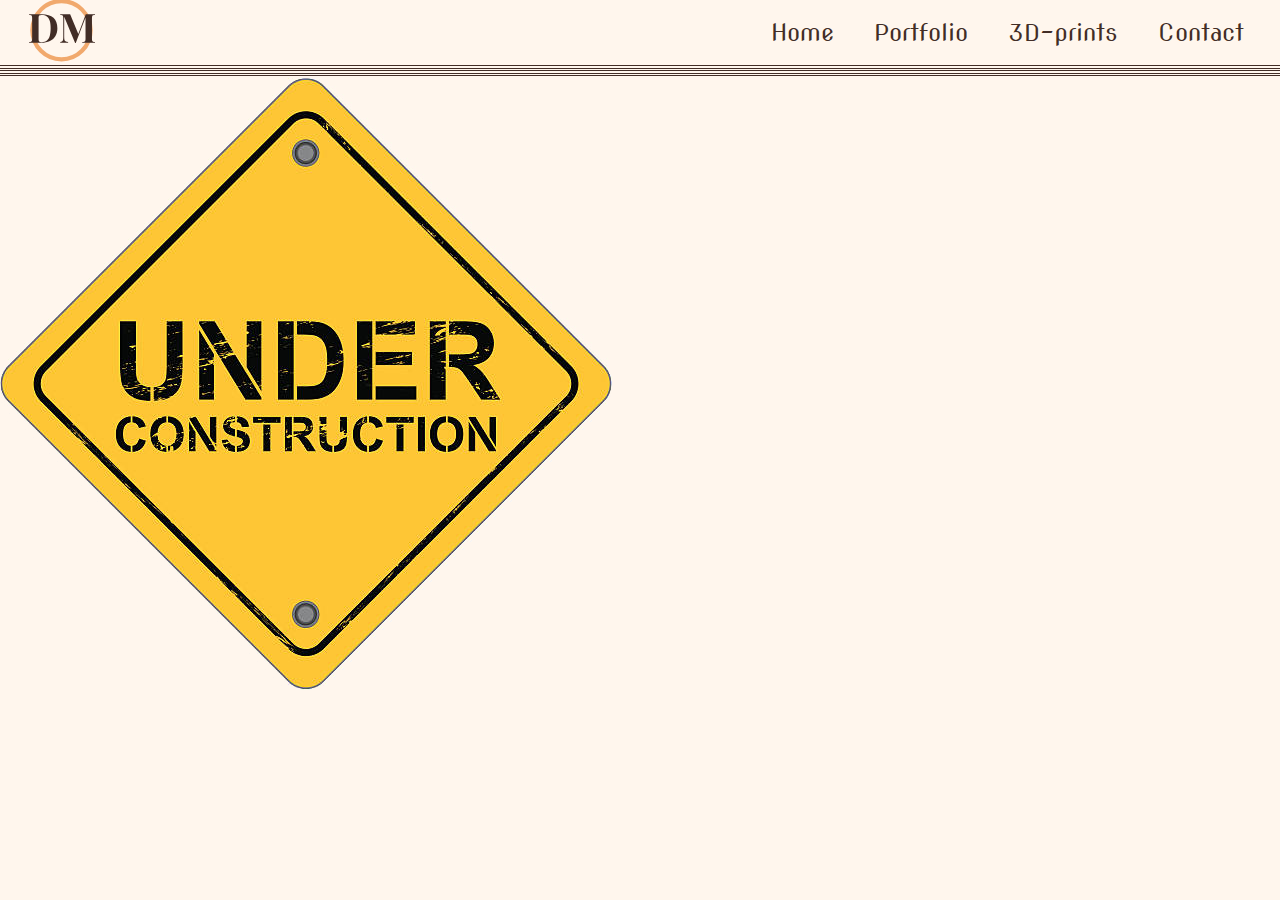
<file: contact.html>
<!DOCTYPE html>
<html lang="en">
  <head>
    <meta charset="UTF-8" />
    <meta name="viewport" content="width=device-width, initial-scale=1.0" />
    <title>Visitekaartje Demi van der Maarl</title>
    <script type="text/javascript" src="script.js" defer></script>
    <link rel="stylesheet" type="text/css" href="styles.css" />
    <link rel="preconnect" href="https://fonts.googleapis.com" />
    <link rel="preconnect" href="https://fonts.gstatic.com" crossorigin />
    <link
      href="https://fonts.googleapis.com/css2?family=Nova+Slim&display=swap"
      rel="stylesheet"
    />
  </head>
  <body>
    <header class="nav">
        <div class="logo">
          <svg
            width="80"
            height="70"
            viewBox="0 0 86 83"
            fill="none"
            xmlns="http://www.w3.org/2000/svg"
          >
            <circle cx="40" cy="37" r="34.5" stroke="#F1A96D" stroke-width="5" />
            <path
              d="M16.464 18.016C22.768 18.016 27.456 19.456 30.528 22.336C33.6 25.184 35.136 29.28 35.136 34.624C35.136 38.112 34.384 41.168 32.88 43.792C31.376 46.384 29.184 48.4 26.304 49.84C23.456 51.28 20.032 52 16.032 52C15.52 52 14.848 51.984 14.016 51.952C13.184 51.92 12.32 51.904 11.424 51.904C10.528 51.872 9.728 51.856 9.024 51.856C7.616 51.856 6.224 51.872 4.848 51.904C3.504 51.904 2.432 51.936 1.632 52V51.04C2.656 50.976 3.424 50.848 3.936 50.656C4.448 50.464 4.784 50.08 4.944 49.504C5.136 48.928 5.232 48.064 5.232 46.912V23.104C5.232 21.92 5.136 21.056 4.944 20.512C4.784 19.936 4.432 19.552 3.888 19.36C3.376 19.136 2.624 19.008 1.632 18.976V18.016C2.432 18.048 3.504 18.096 4.848 18.16C6.224 18.192 7.584 18.192 8.928 18.16C10.08 18.128 11.376 18.096 12.816 18.064C14.288 18.032 15.504 18.016 16.464 18.016ZM16.416 18.88C14.944 18.88 13.984 19.152 13.536 19.696C13.088 20.24 12.864 21.344 12.864 23.008V47.008C12.864 48.672 13.088 49.776 13.536 50.32C14.016 50.864 14.992 51.136 16.464 51.136C19.152 51.136 21.264 50.512 22.8 49.264C24.368 47.984 25.488 46.128 26.16 43.696C26.832 41.264 27.168 38.304 27.168 34.816C27.168 31.232 26.8 28.272 26.064 25.936C25.36 23.568 24.224 21.808 22.656 20.656C21.088 19.472 19.008 18.88 16.416 18.88ZM79.7558 18.016V18.976C78.7318 19.008 77.9638 19.136 77.4518 19.36C76.9398 19.552 76.5878 19.936 76.3958 20.512C76.2358 21.056 76.1558 21.92 76.1558 23.104V46.912C76.1558 48.064 76.2358 48.928 76.3958 49.504C76.5878 50.08 76.9398 50.464 77.4518 50.656C77.9638 50.848 78.7318 50.976 79.7558 51.04V52C78.8598 51.936 77.7238 51.904 76.3478 51.904C75.0038 51.872 73.6278 51.856 72.2198 51.856C70.6838 51.856 69.2438 51.872 67.8998 51.904C66.5558 51.904 65.4678 51.936 64.6358 52V51.04C65.7238 50.976 66.5398 50.848 67.0838 50.656C67.6598 50.464 68.0438 50.08 68.2358 49.504C68.4278 48.928 68.5238 48.064 68.5238 46.912V20.944H68.8598L56.9558 52.048H56.1878L43.2278 21.136V44.128C43.2278 45.888 43.3238 47.248 43.5158 48.208C43.7078 49.136 44.1238 49.808 44.7638 50.224C45.4358 50.608 46.4758 50.88 47.8838 51.04V52C47.2758 51.936 46.4758 51.904 45.4838 51.904C44.4918 51.872 43.5638 51.856 42.6998 51.856C41.9638 51.856 41.2118 51.872 40.4438 51.904C39.6758 51.904 39.0358 51.936 38.5238 52V51.04C39.5478 50.88 40.3158 50.608 40.8278 50.224C41.3398 49.84 41.6758 49.216 41.8358 48.352C42.0278 47.456 42.1238 46.24 42.1238 44.704V23.104C42.1238 21.92 42.0278 21.056 41.8358 20.512C41.6758 19.936 41.3238 19.552 40.7798 19.36C40.2678 19.136 39.5157 19.008 38.5238 18.976V18.016C39.0358 18.048 39.6758 18.08 40.4438 18.112C41.2118 18.144 41.9638 18.16 42.6998 18.16C44.0758 18.16 45.4198 18.144 46.7318 18.112C48.0758 18.08 49.2598 18.048 50.2838 18.016L60.3638 42.352L59.1638 43.456L68.8118 18.16C69.3558 18.16 69.9158 18.16 70.4918 18.16C71.0678 18.16 71.6438 18.16 72.2198 18.16C73.6278 18.16 75.0038 18.144 76.3478 18.112C77.7238 18.08 78.8598 18.048 79.7558 18.016Z"
              fill="#422D26"
            />
          </svg>
        </div>
  
        <!--  checkbox to control the icon's state    -->
        <input id="menu-toggle" type="checkbox" />
        <label class="menu-button-container" for="menu-toggle">
          <div class="menu-button"></div>
        </label>
  
        <!--  main menu    -->
        <ul class="menu">
          <li><a href="index.html">Home</a></li>
  
          <li><a href="index.html#portfolio">Portfolio</a></li>
          <li><a href="index.html#prints">3D-prints</a></li>
          <li><a href="contact.html">Contact</a></li>
        </ul>
      </header>
      <div class="nav-bar-bottom-lines"></div>
      <div class="nav-bar-bottom-lines"></div>
      <div class="nav-bar-bottom-lines"></div>
      <div class="nav-bar-bottom-lines"></div>
      <div class="nav-bar-bottom-lines"></div>
      <section class="contact">
        <img class="under-construction" src="under-construction.png" alt="this page is under construction">
      </section>
  
  </body>
</html>
</file>
<file: styles.css>
* {
  box-sizing: border-box;
}

body, html {
  margin: 0;
  padding: 0;
  height: 100%;
  line-height: 28px;
  font-family: 'Nova Slim', cursive;
  background-color: var(--main-beige);
  color: var(--main-brown);
  overflow-x: hidden;
}

:root{
    /* colors */
    --main-beige:#FFF6ED;
    --main-orange:#F1A96D;
    --secondary-orange:orange;
    --main-brown:#422D26;
    /* font sizes */
    --header-size-mobile:24px;
    --header-size-desktop:48px;
    --p-size-mobile:18px;
    --p-size-desktop:20px;
}

.logo {
  top: 0.20em;
  position: relative;
}

.nav {
  display: flex;
  flex-direction: row;
  align-items: center;
  justify-content: space-between;
  height: 65px;
  padding: 1em;
  font-size: var(--header-size-mobile);
  color: var(--main-brown);
  z-index: 1;
  position: sticky;
  
}
.nav svg{
    cursor: pointer;
}

.menu >  li > a:hover {
  color: var(--secondary-orange);
}

.menu {
  display: flex;
  list-style-type: none;
  z-index: 1;
 
}
.menu > li{
    padding: .5em;
}

.menu > li > a{
  text-decoration: none;
  color: var(--main-brown);
}
/*Container for menu button  */
.menu-button-container {
  display: flex;
  height: 100%;
  width: 30px;
  cursor: pointer;
  flex-direction: column;
  justify-content: center;
  align-items: center;
}

#menu-toggle {
  display: none;
}

/*  Creating the menu button */
.menu-button,
.menu-button::before,
.menu-button::after {
  display: block;
  background-color: var(--main-orange);
  position: absolute;
  height: 4px;
  width: 32px;
  border-radius: 3px;
}

.menu-button::before {
  content: '';
  margin-top: -8px;
}

.menu-button::after {
  content: '';
  margin-top: 8px;
}

.nav-bar-bottom-lines {
  width: 100%;
  margin-bottom: 0.1em;
  height: 1px;
  background-color: var(--main-brown);
}

/*  Adding Functionality to the Hamburger Menu with CSS  */
#menu-toggle:checked + .menu-button-container .menu-button::before {
  margin-top: 0px;
  transform: rotate(45deg);
}

#menu-toggle:checked + .menu-button-container .menu-button {
  background: rgba(255, 255, 255, 0);
}

#menu-toggle:checked + .menu-button-container .menu-button::after {
  margin-top: 0px;
  /*  transforms the hamburger icon into a cross  */
  transform: rotate(-45deg);
}

/* Hiding the menu by default */
.menu{
    display: none;
}
/* Displaying the menu when the checkbox is checked */
#menu-toggle:checked + .menu-button-container + .menu {
  position: absolute;
  display: block;
  top: 1.6em;
  right: 1em;
  background-color: orange;
 padding: 1em 1em 1em 1em;
}

/* media query for desktop */
@media (min-width: 700px) {
  .menu-button-container {
    display: none;
  }

  .menu {
    display: flex;
    justify-content: space-around;
   
  }

  .menu > li {
    list-style-type: none;
    padding: .5em;
  }

  .menu > li:not(:last-child) {
    border-bottom: none;
    margin-right: 1rem;
  }
}
/* end nav */

.introduction{
  display: flex;
  align-items: center;
  flex-direction: column;
}
.introduction > img{
  height: 20em;
  border-radius: 100px 100px 0 0;
  top: 1em;
  position: relative;
  box-shadow: 5px 5px 20px 5px #ccc;
}

.about{
  background-color: var(--main-orange);
  width: 18em;
  z-index: 1;
  padding: 1em;
 
}
.about > button{
  background-color: var(--main-beige);
  border: 0;
  padding: .5em;
  width:6.9em;
  font-family: 'Nova Slim', cursive;
  font-size: var(--p-size-mobile);
  color: var(--main-brown);
}

.about >button:hover{
  border: 2px solid #ff6600;
  scale: 1.1;
  margin-right: .2em;
  margin-left: .2em;
  margin: .4em;
}
/* media query desktop */

@media (min-width: 700px) {

  .introduction{
    flex-direction: row;
    
    position: relative;
    top: 1em;
    left: 10%;
  }
  .introduction > img{
    height: 30em;
    border-radius: 150px 150px 0 0;
  }

  .about{
  width: 25em;
  position: absolute;
  top: 9em;
  left: 15em;
  }
}

/* secondary for big big screens */

@media (min-width: 1000px) {

  .introduction{
    left: 30%;
  }

}

/* timeline */

h1{
  padding: 1em;
}

.top-circle{
  border-radius: 50%;
  background-color: #F1A96D;
  width: 10em;
  height: 10em;
  position: relative;
  text-align: center;
  display: flex;
  align-items: center;
  top: 3em;
 
}

.timeline-root{
  border-left: 1px solid var(--main-brown);
  border-right: 1px solid var(--main-brown);
  width: 5em;
  position: relative;
  top: 1.5em;
  left: 2.5em;
  height: 100%;
  
}

.timeline-root li{
  list-style-type: none;
  padding: 1em;
  position: relative;
  left: -6em;
  top: 3em;
  color: var(--main-brown);

  
}
li > h2{
  transform: rotate(-90deg);
  background-color: #ff6600;
  width: 9em;
  margin-bottom: 5em;
  padding:1em;
  border-radius: 60%;
  font-size: var(--p-size-mobile);
  text-align: center;
}

.website-preview > h3{
  border-bottom: 1px solid ;
  padding-left: 3em;
}

.website-preview h3::after{
  content: '';
  width: 10px;
  height: 10px;
  background-color: black;
  border-radius: 50%;
  position: absolute;
  left: 100%;
  top: 2.2em;
}
.website-preview{
  position: absolute;
  left: 8.5em;
  width: 15em;
  top: 1em;
 
}
.website-preview img{
  position: relative;
  height: 8em;
  width: 100%;
  left: 1em;
  border-radius: 10px;
  box-shadow: 5px 5px 20px 5px #ccc;
 

}


.overlay{
  z-index: 1;
  background-color: var(--main-orange);
  position: absolute;
  left: 1em;
  border-radius: 0 0 10px 10px;
  width: 100%;
  padding: .2em .2em .5em 1em;
  top: 10em;
  display: none;
  
}

.overlay a{
  color: var(--main-brown);
  font-size: .90em;
}
.website-preview.visible {
  display: block;
}

.overlay.visible{
  display: block;
}

/* Add this to your existing CSS file */


/* Hide all images by default */
.timeline-root img {
  display: none;
}

/* Show the first image by default */
.timeline-root img.visible {
  display: block;
}

/* media query deskto0p */

@media (min-width: 700px) {

  .timeline{
    top: -8em;
    position: relative;
  }
  .timeline-root img {
    display: block;
  }
  .website-preview .overlay {
    display: none;
    position: absolute;
    width: 100%;
    height: 8em;
    background-color: rgba(0, 0, 0, 0.7);
    border-radius: 10px;
    transition: opacity 0.3s;
    left: 1em;
    top: 4em;
    z-index: 0;
    display: flex;
    flex-direction: row;

  }
  
  .website-preview:hover .overlay {
    display: block;
    opacity: 1;
    z-index: 1;
  }
  
  .website-preview .overlay a {
   left: 1em;
  top: 4em;
  width: 9em;
    display: block;
    color: white;
    text-decoration: none;
    position: relative;
    z-index: -1;
   
  }
  
  .overlay a:hover{
    text-decoration: underline;
  }


}
@media (min-width: 1000px) {

  .timeline{
    left: 25em;
    top: -8em;
    position: relative;
  }
  .timeline-root li:nth-child(odd) .website-preview {
    left: -15em;
    right: auto;
    
  }
  .timeline-root li:nth-child(odd) .website-preview h3{
    padding-left: 0;
    width:14.8em;
   margin-right: 0;
    left: 1em;
    position: relative;
   
  }
  .timeline-root li:nth-child(odd) .website-preview h3::after{
    content: '';
    display: none;
  }
  .timeline-root li:nth-child(odd) .website-preview h3::before{
    content: '';
    width: 10px;
    height: 10px;
    background-color: black;
    border-radius: 50%;
    position: absolute;
    right: 100%;
    top: 1.3em;
  }

}

/* 3d prints */
.prints{
  width: 100%;
}

.prints-intro{
  margin: 3em 1em 1em 2em;
}

.img-3d{
  clip-path: circle(40%);
  width: 15em;
  height: 15em;

 }

 .print-links{
  padding: 0;
 }
 .print-links > li{
  list-style-type: none;
  display: flex;
  flex-direction: column;
  align-items: center;
}

.print-links > li > a{
  color: var(--main-brown);
  font-weight: bold;
}

@media (min-width: 700px) {
  .print-links {
    display: grid;
    grid-template-columns: repeat(3, 1fr);
    grid-template-rows: repeat(3, 1fr) 0 repeat(2, 1fr);
    grid-column-gap: 0px;
    grid-row-gap: 0px;
    }
    
    .print-links > li:nth-child(0){ grid-area: 1 / 1 / 2 / 2; }
    .print-links > li:nth-child(1) { grid-area: 2 / 2 / 3 / 3; }
    .print-links > li:nth-child(2) { grid-area: 1 / 3 / 2 / 4; }
    .print-links > li:nth-child(3) { grid-area: 3 / 1 / 4 / 2; }
    .print-links > li:nth-child(4) { grid-area: 3 / 3 / 4 / 4; }
    .print-links > li:nth-child(5) { grid-area: 5 / 2 / 6 / 3; }
    .print-links > li:nth-child(6) { grid-area: 6 / 1 / 7 / 2; }
    .print-links > li:nth-child(7) { grid-area: 6 / 3 / 7 / 4; }
}

@media (min-width: 1150px) {


  
  .print-links {
    display: grid;
    grid-template-columns: repeat(5, 1fr);
    grid-template-rows: repeat(3, 1fr) 0;
    grid-column-gap: 0px;
    grid-row-gap: 0px;
    height: 20em;
    width: 100%;
    position: relative;
    padding: 0;
    }

 .print-links > li:nth-child(0) { grid-area: 1 / 1 / 2 / 2; }
 .print-links > li:nth-child(1) { grid-area: 2 / 2 / 3 / 3; }
 .print-links > li:nth-child(2) { grid-area: 1 / 3 / 2 / 4; }
 .print-links > li:nth-child(3) { grid-area: 2 / 4 / 3 / 5; }
 .print-links > li:nth-child(4) { grid-area: 1 / 5 / 2 / 6; }
 .print-links > li:nth-child(5){ grid-area: 3 / 1 / 4 / 2; }
 .print-links > li:nth-child(6) { grid-area: 3 / 3 / 4 / 4; }
 .print-links > li:nth-child(7) { grid-area: 3 / 5 / 4 / 6; }
 
}


/* footer */
footer{
 
 position: relative;
top: 100%;
}
</file>
